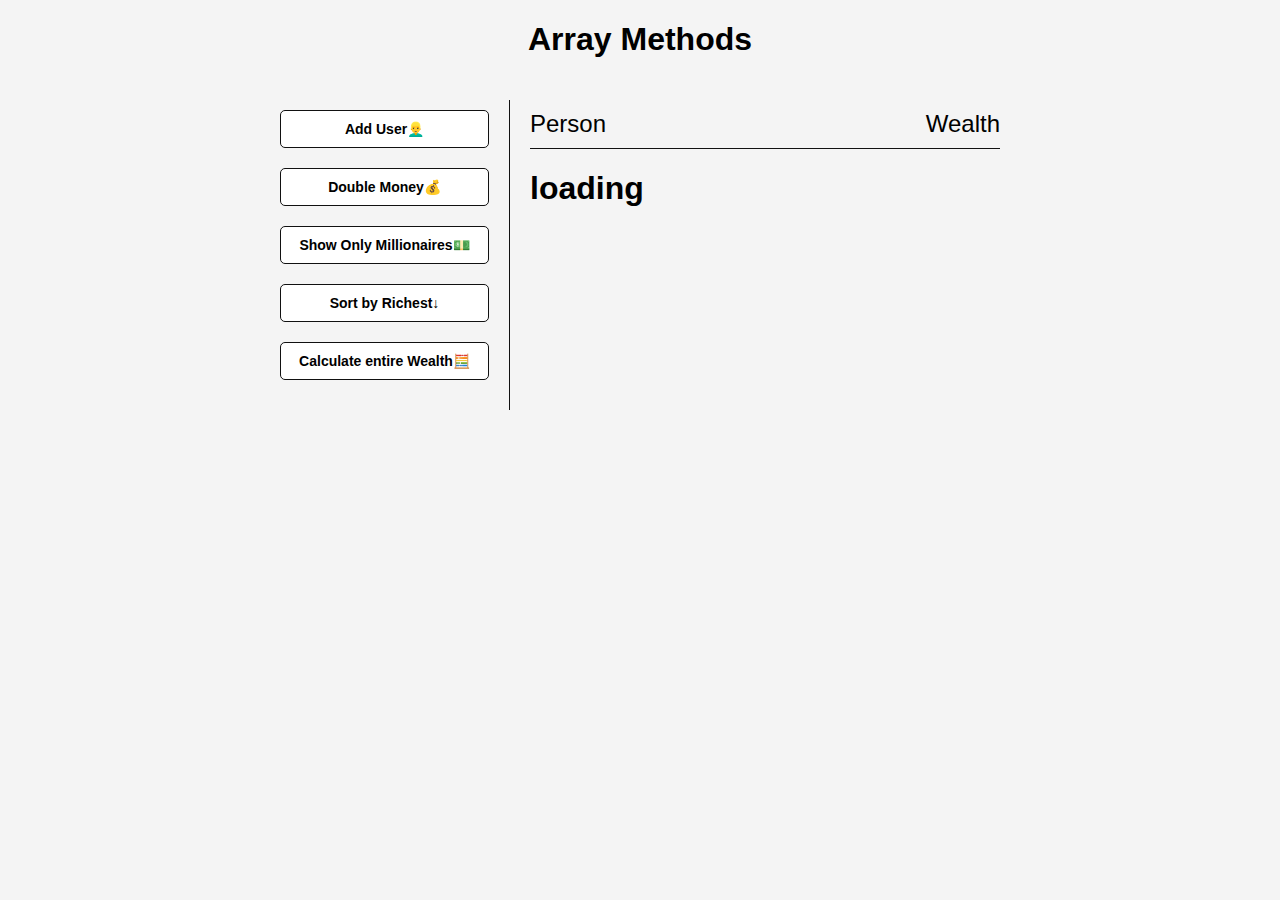
<file: docs/index.html>
<!doctype html><html lang="en"><head><meta charset="utf-8"/><link rel="icon" href="./favicon.ico"/><meta name="viewport" content="width=device-width,initial-scale=1"/><meta name="theme-color" content="#000000"/><meta name="description" content="Web site created using create-react-app"/><link rel="apple-touch-icon" href="./logo192.png"/><link rel="manifest" href="./manifest.json"/><title>Array Methods</title><link href="./static/css/main.d3870d3b.chunk.css" rel="stylesheet"></head><body><noscript>You need to enable JavaScript to run this app.</noscript><div id="root"></div><script>!function(e){function r(r){for(var n,l,f=r[0],i=r[1],a=r[2],p=0,s=[];p<f.length;p++)l=f[p],Object.prototype.hasOwnProperty.call(o,l)&&o[l]&&s.push(o[l][0]),o[l]=0;for(n in i)Object.prototype.hasOwnProperty.call(i,n)&&(e[n]=i[n]);for(c&&c(r);s.length;)s.shift()();return u.push.apply(u,a||[]),t()}function t(){for(var e,r=0;r<u.length;r++){for(var t=u[r],n=!0,f=1;f<t.length;f++){var i=t[f];0!==o[i]&&(n=!1)}n&&(u.splice(r--,1),e=l(l.s=t[0]))}return e}var n={},o={1:0},u=[];function l(r){if(n[r])return n[r].exports;var t=n[r]={i:r,l:!1,exports:{}};return e[r].call(t.exports,t,t.exports,l),t.l=!0,t.exports}l.m=e,l.c=n,l.d=function(e,r,t){l.o(e,r)||Object.defineProperty(e,r,{enumerable:!0,get:t})},l.r=function(e){"undefined"!=typeof Symbol&&Symbol.toStringTag&&Object.defineProperty(e,Symbol.toStringTag,{value:"Module"}),Object.defineProperty(e,"__esModule",{value:!0})},l.t=function(e,r){if(1&r&&(e=l(e)),8&r)return e;if(4&r&&"object"==typeof e&&e&&e.__esModule)return e;var t=Object.create(null);if(l.r(t),Object.defineProperty(t,"default",{enumerable:!0,value:e}),2&r&&"string"!=typeof e)for(var n in e)l.d(t,n,function(r){return e[r]}.bind(null,n));return t},l.n=function(e){var r=e&&e.__esModule?function(){return e.default}:function(){return e};return l.d(r,"a",r),r},l.o=function(e,r){return Object.prototype.hasOwnProperty.call(e,r)},l.p="./";var f=this.webpackJsonpsrc=this.webpackJsonpsrc||[],i=f.push.bind(f);f.push=r,f=f.slice();for(var a=0;a<f.length;a++)r(f[a]);var c=i;t()}([])</script><script src="./static/js/2.1bb9cf4b.chunk.js"></script><script src="./static/js/main.a92f685c.chunk.js"></script></body></html>
</file>
<file: docs/static/css/main.d3870d3b.chunk.css>
*{box-sizing:border-box}body{background:#f4f4f4;font-family:Arial,Helvetica,sans-serif;margin:0}#root{display:flex;flex-direction:column;align-items:center;min-height:100vh}.container{display:flex;padding:20px;margin:0 auto;max-width:100%;width:800px}aside{padding:10px 20px;width:250px;border-right:1px solid #111}button{cursor:pointer;background-color:#fff;border:1px solid #111;border-radius:5px;display:block;width:100%;padding:10px;margin-bottom:20px;font-weight:700;font-size:14px}main{flex:1 1;padding:10px 20px}h2{padding-bottom:10px;margin:0 0 20px}h2,h3{border-bottom:1px solid #111;display:flex;justify-content:space-between;font-weight:300}h3{background-color:#fff;padding:10px;margin:20px 0 0}.person{display:flex;align-items:center;font-size:20px;margin-bottom:10px}.person img{margin-right:1rem}.person .money{width:40%;text-align:end;margin-left:auto}
/*# sourceMappingURL=main.d3870d3b.chunk.css.map */
</file>
